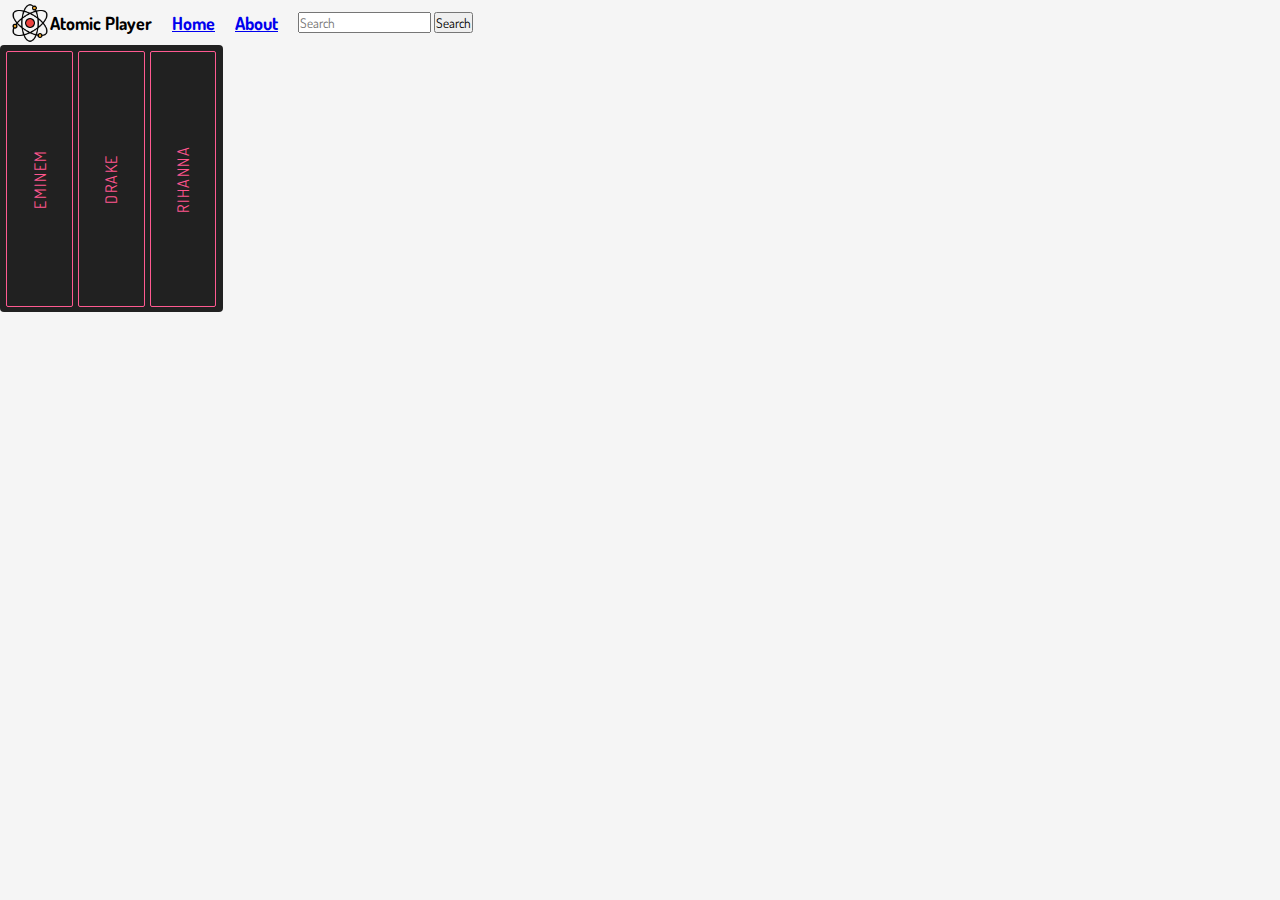
<file: about.html>
<!DOCTYPE html>
<html lang="en">
<head>
    <meta charset="UTF-8">
    <meta http-equiv="X-UA-Compatible" content="IE=edge">
    <meta name="viewport" content="width=device-width, initial-scale=1.0">
    <title>About</title>
    <link rel="stylesheet" href="style.css">
    <script src="https://cdnjs.cloudflare.com/ajax/libs/bootstrap/5.2.3/js/bootstrap.min.js" integrity="sha512-wOLiP6uL5tNrV1FiutKtAyQGGJ1CWAsqQ6Kp2XZ12/CvZxw8MvNJfdhh0yTwjPIir4SWag2/MHrseR7PRmNtvA==" crossorigin="anonymous" referrerpolicy="no-referrer"></script>
    <link rel="stylesheet" href="https://cdnjs.cloudflare.com/ajax/libs/font-awesome/6.4.0/css/all.min.css" integrity="sha512-iecdLmaskl7CVkqkXNQ/ZH/XLlvWZOJyj7Yy7tcenmpD1ypASozpmT/E0iPtmFIB46ZmdtAc9eNBvH0H/ZpiBw==" crossorigin="anonymous" referrerpolicy="no-referrer" />
</head>
<body>
    <nav>
        <ul>
            <li class="appLogo"><img src="atom.png" alt="atomicPlayer">Atomic Player</li>

            <li ><a href="home.html">Home </a></li>

            <li><a href="about.html"> About </a></li>

            <form class="form-inline my-2 my-lg-0">
                <input class="form-control mr-sm-2" type="search" placeholder="Search" aria-label="Search">
                <button class="btn btn btn-info my-2 my-sm-0" type="submit">Search</button>
              </form>
        </ul>
    </nav>

    <div class="card">
        <p><span>EMINEM</span></p>
        <p><span>DRAKE</span></p>
        <p><span>RIHANNA</span></p>
    </div>
</body>
</html>
</file>
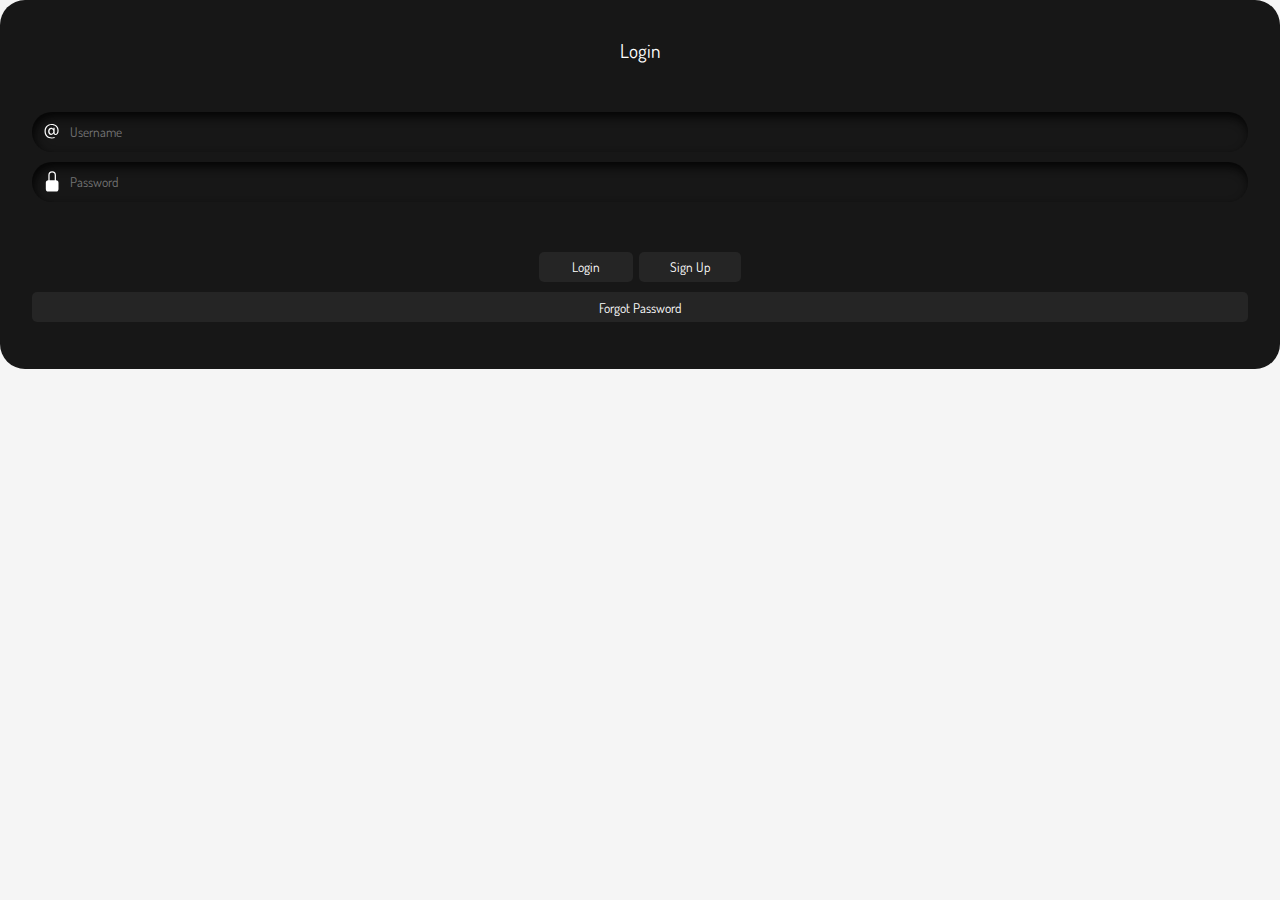
<file: landing.html>
<!DOCTYPE html>
<html lang="en">
<head>
    <meta charset="UTF-8">
    <meta http-equiv="X-UA-Compatible" content="IE=edge">
    <meta name="viewport" content="width=device-width, initial-scale=1.0">
    <title>Landing page</title>
    <link rel="stylesheet" href="style.css">
    <script src="https://cdnjs.cloudflare.com/ajax/libs/bootstrap/5.2.3/js/bootstrap.min.js" integrity="sha512-wOLiP6uL5tNrV1FiutKtAyQGGJ1CWAsqQ6Kp2XZ12/CvZxw8MvNJfdhh0yTwjPIir4SWag2/MHrseR7PRmNtvA==" crossorigin="anonymous" referrerpolicy="no-referrer"></script>
    <link rel="stylesheet" href="https://cdnjs.cloudflare.com/ajax/libs/font-awesome/6.4.0/css/all.min.css" integrity="sha512-iecdLmaskl7CVkqkXNQ/ZH/XLlvWZOJyj7Yy7tcenmpD1ypASozpmT/E0iPtmFIB46ZmdtAc9eNBvH0H/ZpiBw==" crossorigin="anonymous" referrerpolicy="no-referrer" />
</head>
<body>
    <form class="form">
        <p id="heading">Login</p>
        <div class="field">
        <svg class="input-icon" xmlns="http://www.w3.org/2000/svg" width="16" height="16" fill="currentColor" viewBox="0 0 16 16">
        <path d="M13.106 7.222c0-2.967-2.249-5.032-5.482-5.032-3.35 0-5.646 2.318-5.646 5.702 0 3.493 2.235 5.708 5.762 5.708.862 0 1.689-.123 2.304-.335v-.862c-.43.199-1.354.328-2.29.328-2.926 0-4.813-1.88-4.813-4.798 0-2.844 1.921-4.881 4.594-4.881 2.735 0 4.608 1.688 4.608 4.156 0 1.682-.554 2.769-1.416 2.769-.492 0-.772-.28-.772-.76V5.206H8.923v.834h-.11c-.266-.595-.881-.964-1.6-.964-1.4 0-2.378 1.162-2.378 2.823 0 1.737.957 2.906 2.379 2.906.8 0 1.415-.39 1.709-1.087h.11c.081.67.703 1.148 1.503 1.148 1.572 0 2.57-1.415 2.57-3.643zm-7.177.704c0-1.197.54-1.907 1.456-1.907.93 0 1.524.738 1.524 1.907S8.308 9.84 7.371 9.84c-.895 0-1.442-.725-1.442-1.914z"></path>
        </svg>
          <input autocomplete="off" placeholder="Username" class="input-field" type="text">
        </div>
        <div class="field">
        <svg class="input-icon" xmlns="http://www.w3.org/2000/svg" width="16" height="16" fill="currentColor" viewBox="0 0 16 16">
        <path d="M8 1a2 2 0 0 1 2 2v4H6V3a2 2 0 0 1 2-2zm3 6V3a3 3 0 0 0-6 0v4a2 2 0 0 0-2 2v5a2 2 0 0 0 2 2h6a2 2 0 0 0 2-2V9a2 2 0 0 0-2-2z"></path>
        </svg>
          <input placeholder="Password" class="input-field" type="password">
        </div>
        <div class="btn">
        <button class="button1">&nbsp;&nbsp;&nbsp;&nbsp;&nbsp;&nbsp;Login&nbsp;&nbsp;&nbsp;&nbsp;&nbsp;&nbsp;</button>
        <button class="button2">Sign Up</button>
        </div>
        <button class="button3">Forgot Password</button>
    </form>
</body>
</html>
</file>
<file: style.css>
@import url('https://fonts.googleapis.com/css2?family=Dosis:wght@300&display=swap');

body {
    background-color: whitesmoke;
}

* {
    margin: 0;
    padding: 0;
    font-family: 'Dosis', sans-serif;
}

nav ul{
    display: flex;
    align-items: center;
    list-style: none;
    height: 45px;
}

nav ul li{
    padding: 0 10px;
    font-size: large;
    font-weight: bold;
}

nav ul form{
    margin-left: 10px;
}

.appLogo img{
    width: 40px;
}

.appLogo{
    display: flex;
    align-items: center;
    font-weight: bold;
}

.player{
    min-height: 77vh;
    background-color: rgb(146, 223, 223);
    display: flex;
    margin: 23px auto;
    width: 70%;
    border-radius: 10px;
    background-image: url("https://img.freepik.com/premium-photo/funny-ultra-soft-music-player-mobile-phone-isolated-pink-background-pastel-colors-colorful-poster-banner-cartoon-minimal-air-style-3d-illustration_76964-5448.jpg");
    background-repeat: no-repeat;
    background-size: cover;
    background-position: left;
}

.player h1{
    color: white;
    margin-left: 10px;
}
.playerBottom{
    position: sticky;
    height: 80px;
    background-color: rgb(245 244 247);
    bottom: 0;
    display: flex;
    justify-content: center;
    align-items: center;
    flex-direction: column;
}

#progressBar{
    width: 80vw;
    text-align: center;
}

.playerIcons{
    margin-top: 6px;
    color: rgb(0 117 255);
}

.playerIcons i{
    cursor: pointer;
    padding: 8px;
}

.songItemContainer{
    margin-top: 34px;
}

.songItem{
    height: 50px;
    display: flex;
    background-color: white;
    color: black;
    margin: 12px 10px;
    justify-content: space-between;
    align-items: center;
    border-radius: 34px;
}

.songItem img{
    width: 43px;
    margin: 0 23px;
    border-radius: 34px;
}

.timestamp{
    margin: 0 23px;
}

.timestamp i{
    cursor: pointer;
}

.songInfo{
    position: absolute;
    left: 10vw;
    font-family: 'Varela Round', sans-serif;
}

.songInfo img{
    /* opacity: 0; */
    transition: opacity 0.4s ease-in;
    margin-top: 5px;
}

/* playlist  */

  .card {
    width: 210px;
    height: 254px;
    border-radius: 4px;
    background: #212121;
    display: flex;
    gap: 5px;
    padding: .4em;
  }
  
  .card p {
    height: 100%;
    flex: 1;
    overflow: hidden;
    cursor: pointer;
    border-radius: 2px;
    transition: all .5s;
    background: #212121;
    border: 1px solid #ff5a91;
    display: flex;
    justify-content: center;
    align-items: center;
  }
  
  .card p:hover {
    flex: 4;
  }
  
  .card p span {
    min-width: 14em;
    padding: .5em;
    text-align: center;
    transform: rotate(-90deg);
    transition: all .5s;
    text-transform: uppercase;
    color: #ff568e;
    letter-spacing: .1em;
  }
  
  .card p:hover span {
    transform: rotate(0);
  }

  /* landing page  */

  .form {
    display: flex;
    flex-direction: column;
    gap: 10px;
    padding-left: 2em;
    padding-right: 2em;
    padding-bottom: 0.4em;
    background-color: #171717;
    border-radius: 25px;
    transition: .4s ease-in-out;
  }
  
  .form:hover {
    transform: scale(1.05);
    border: 1px solid black;
  }
  
  #heading {
    text-align: center;
    margin: 2em;
    color: rgb(255, 255, 255);
    font-size: 1.2em;
  }
  
  .field {
    display: flex;
    align-items: center;
    justify-content: center;
    gap: 0.5em;
    border-radius: 25px;
    padding: 0.6em;
    border: none;
    outline: none;
    color: white;
    background-color: #171717;
    box-shadow: inset 2px 5px 10px rgb(5, 5, 5);
  }
  
  .input-icon {
    height: 1.3em;
    width: 1.3em;
    fill: white;
  }
  
  .input-field {
    background: none;
    border: none;
    outline: none;
    width: 100%;
    color: #d3d3d3;
  }
  
  .form .btn {
    display: flex;
    justify-content: center;
    flex-direction: row;
    margin-top: 2.5em;
  }
  
  .button1 {
    padding: 0.5em;
    padding-left: 1.1em;
    padding-right: 1.1em;
    border-radius: 5px;
    margin-right: 0.5em;
    border: none;
    outline: none;
    transition: .4s ease-in-out;
    background-color: #252525;
    color: white;
  }
  
  .button1:hover {
    background-color: green;
    color: white;
  }
  
  .button2 {
    padding: 0.5em;
    padding-left: 2.3em;
    padding-right: 2.3em;
    border-radius: 5px;
    border: none;
    outline: none;
    transition: .4s ease-in-out;
    background-color: #252525;
    color: white;
  }
  
  .button2:hover {
    background-color: green;
    color: white;
  }
  
  .button3 {
    margin-bottom: 3em;
    padding: 0.5em;
    border-radius: 5px;
    border: none;
    outline: none;
    transition: .4s ease-in-out;
    background-color: #252525;
    color: white;
  }
  
  .button3:hover {
    background-color: red;
    color: white;
  }
  
@media (min-width:1400px) and (max-width:3000px){
    .player img{
        background-repeat: no-repeat;
    }
}
</file>
